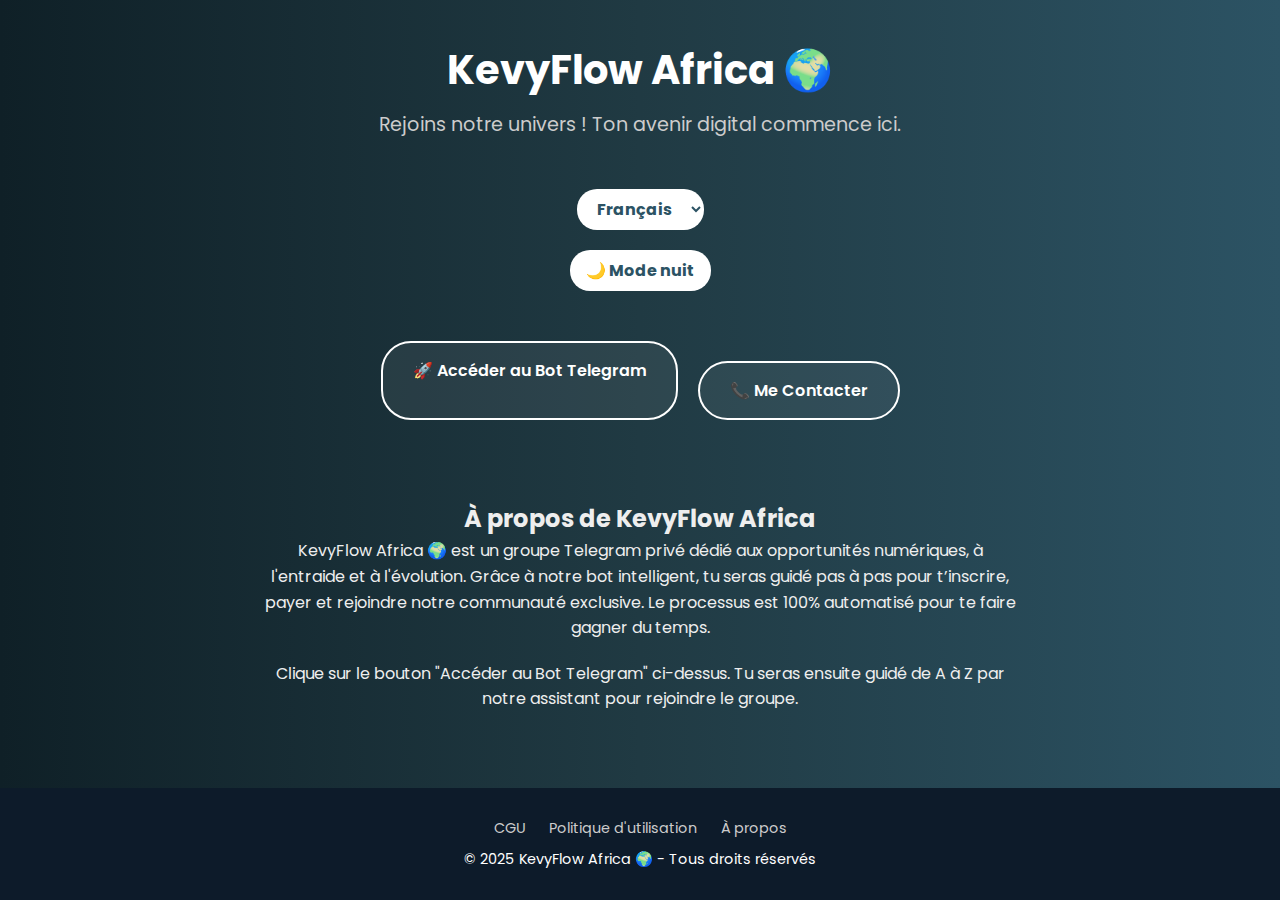
<file: index.html>
<!DOCTYPE html>
<html lang="fr">
<head>
  <meta charset="UTF-8" />
  <meta name="viewport" content="width=device-width, initial-scale=1.0" />
  <title>KevyFlow Africa 🌍</title>
  <link href="https://fonts.googleapis.com/css2?family=Poppins:wght@400;600&display=swap" rel="stylesheet" />
  <style>
    * {
      box-sizing: border-box;
      margin: 0;
      padding: 0;
      font-family: 'Poppins', sans-serif;
    }

    body {
      min-height: 100vh;
      background: linear-gradient(to right, #0f2027, #203a43, #2c5364);
      color: white;
      display: flex;
      flex-direction: column;
      transition: background 0.4s, color 0.4s;
    }

    body.dark {
      background: #121212;
      color: #f1f1f1;
    }

    header {
      padding: 40px 20px;
      text-align: center;
      animation: fadeIn 1s ease-in;
    }

    header h1 {
      font-size: 2.5em;
      margin-bottom: 10px;
    }

    header p {
      font-size: 1.2em;
      color: #ccc;
    }

    .buttons {
      margin: 40px auto;
      text-align: center;
      display: flex;
      flex-direction: column;
      gap: 20px;
    }

    .buttons a {
      background: #ffffff10;
      padding: 15px 30px;
      color: white;
      text-decoration: none;
      font-weight: 600;
      border: 2px solid white;
      border-radius: 30px;
      transition: 0.3s ease;
    }

    .buttons a:hover {
      background: white;
      color: #2c5364;
    }

    .about {
      max-width: 800px;
      margin: 40px auto;
      padding: 0 20px;
      text-align: center;
      line-height: 1.6;
      color: #eee;
    }

    footer {
      margin-top: auto;
      background: #0d1b2a;
      padding: 30px 10px;
      text-align: center;
      font-size: 0.9em;
    }

    footer a {
      color: #ccc;
      margin: 0 10px;
      text-decoration: none;
    }

    footer a:hover {
      text-decoration: underline;
    }

    .contact-button {
      display: inline-block;
      margin-top: 20px;
      background: #25D366;
      color: white;
      padding: 10px 20px;
      border-radius: 25px;
      text-decoration: none;
      font-weight: bold;
      transition: background 0.3s;
    }

    .contact-button:hover {
      background: #1da851;
    }

    #langSelect, #toggleTheme {
      margin: 10px auto;
      padding: 8px 16px;
      font-size: 1em;
      border-radius: 20px;
      border: none;
      cursor: pointer;
      background: white;
      color: #2c5364;
      font-weight: bold;
      display: block;
    }

    @keyframes fadeIn {
      from { opacity: 0; transform: translateY(-10px); }
      to { opacity: 1; transform: translateY(0); }
    }

    @media (min-width: 600px) {
      .buttons {
        flex-direction: row;
        justify-content: center;
      }
    }
  </style>
</head>
<body>
  <header>
    <h1 id="title">KevyFlow Africa 🌍</h1>
    <p id="subtitle">Rejoins notre univers ! Ton avenir digital commence ici.</p>
  </header>

  <select id="langSelect">
    <option value="fr">Français</option>
    <option value="en">English</option>
    <option value="es">Español</option>
    <option value="de">Deutsch</option>
  </select>

  <button id="toggleTheme">🌙 Mode nuit</button>

  <div class="buttons">
    <a id="botBtn" href="https://t.me/kevyfa_bot" target="_blank">🚀 Accéder au Bot Telegram</a>
    <a id="contactBtn" href="https://wa.me/qr/DLQCUHPIVBYLE1" target="_blank" class="contact-button">📞 Me Contacter</a>
  </div>

  <section class="about">
    <h2 id="aboutTitle">À propos de KevyFlow Africa</h2>
    <p id="aboutText1">
      KevyFlow Africa 🌍 est un groupe Telegram privé dédié aux opportunités numériques, à l'entraide et à l'évolution.  
      Grâce à notre bot intelligent, tu seras guidé pas à pas pour t’inscrire, payer et rejoindre notre communauté exclusive.
      Le processus est 100% automatisé pour te faire gagner du temps.
    </p>
    <p id="aboutText2" style="margin-top: 20px;">
      Clique sur le bouton "Accéder au Bot Telegram" ci-dessus. Tu seras ensuite guidé de A à Z par notre assistant pour rejoindre le groupe.
    </p>
  </section>

  <footer>
    <div>
      <a id="cguLink" href="#">CGU</a>
      <a id="privacyLink" href="#">Politique d'utilisation</a>
      <a id="aboutLink" href="#">À propos</a>
    </div>
    <p id="footerText" style="margin-top: 10px;">© 2025 KevyFlow Africa 🌍 - Tous droits réservés</p>
  </footer>

  <script>
    const translations = {
      fr: {
        subtitle: "Rejoins notre univers ! Ton avenir digital commence ici.",
        botBtn: "🚀 Accéder au Bot Telegram",
        contactBtn: "📞 Me Contacter",
        aboutTitle: "À propos de KevyFlow Africa",
        aboutText1: "KevyFlow Africa 🌍 est un groupe Telegram privé dédié aux opportunités numériques, à l'entraide et à l'évolution. Grâce à notre bot intelligent, tu seras guidé pas à pas pour t’inscrire, payer et rejoindre notre communauté exclusive. Le processus est 100% automatisé pour te faire gagner du temps.",
        aboutText2: "Clique sur le bouton \"Accéder au Bot Telegram\" ci-dessus. Tu seras ensuite guidé de A à Z par notre assistant pour rejoindre le groupe.",
        toggleTheme: "🌙 Mode nuit",
        cgu: "CGU",
        privacy: "Politique d'utilisation",
        about: "À propos",
        copyright: "© 2025 KevyFlow Africa 🌍 - Tous droits réservés"
      },
      en: {
        subtitle: "Join our world! Your digital future starts here.",
        botBtn: "🚀 Access the Telegram Bot",
        contactBtn: "📞 Contact Me",
        aboutTitle: "About KevyFlow Africa",
        aboutText1: "KevyFlow Africa 🌍 is a private Telegram group dedicated to digital opportunities, support, and growth. Our smart bot will guide you step by step to register, pay and join our exclusive community. The process is 100% automated to save you time.",
        aboutText2: "Click the \"Access the Telegram Bot\" button above. Our assistant will guide you step by step to join the group.",
        toggleTheme: "🌙 Night Mode",
        cgu: "Terms",
        privacy: "Privacy Policy",
        about: "About",
        copyright: "© 2025 KevyFlow Africa 🌍 - All rights reserved"
      },
      es: {
        subtitle: "¡Únete a nuestro universo! Tu futuro digital comienza aquí.",
        botBtn: "🚀 Acceder al Bot de Telegram",
        contactBtn: "📞 Contáctame",
        aboutTitle: "Acerca de KevyFlow Africa",
        aboutText1: "KevyFlow Africa 🌍 es un grupo privado de Telegram dedicado a las oportunidades digitales, la ayuda mutua y el crecimiento. Nuestro bot inteligente te guiará paso a paso para registrarte, pagar y unirte a nuestra comunidad exclusiva. El proceso es 100% automatizado para ahorrarte tiempo.",
        aboutText2: "Haz clic en el botón \"Acceder al Bot de Telegram\" arriba. Nuestro asistente te guiará paso a paso para unirte al grupo.",
        toggleTheme: "🌙 Modo noche",
        cgu: "Términos",
        privacy: "Política de uso",
        about: "Acerca de",
        copyright: "© 2025 KevyFlow Africa 🌍 - Todos los derechos reservados"
      },
      de: {
        subtitle: "Tritt unserer Welt bei! Deine digitale Zukunft beginnt hier.",
        botBtn: "🚀 Zum Telegram-Bot",
        contactBtn: "📞 Kontaktiere mich",
        aboutTitle: "Über KevyFlow Africa",
        aboutText1: "KevyFlow Africa 🌍 ist eine private Telegram-Gruppe für digitale Chancen, gegenseitige Hilfe und Wachstum. Unser intelligenter Bot führt dich Schritt für Schritt durch die Anmeldung, Bezahlung und den Beitritt zur exklusiven Community. Der Prozess ist 100 % automatisiert, um dir Zeit zu sparen.",
        aboutText2: "Klicke auf die Schaltfläche „Zum Telegram-Bot“ oben. Unser Assistent führt dich Schritt für Schritt durch den Beitritt zur Gruppe.",
        toggleTheme: "🌙 Nachtmodus",
        cgu: "Nutzungsbedingungen",
        privacy: "Datenschutz",
        about: "Über uns",
        copyright: "© 2025 KevyFlow Africa 🌍 - Alle Rechte vorbehalten"
      }
    };

    const langSelect = document.getElementById('langSelect');
    const subtitle = document.getElementById('subtitle');
    const botBtn = document.getElementById('botBtn');
    const contactBtn = document.getElementById('contactBtn');
    const aboutTitle = document.getElementById('aboutTitle');
    const aboutText1 = document.getElementById('aboutText1');
    const aboutText2 = document.getElementById('aboutText2');
    const toggleTheme = document.getElementById('toggleTheme');
    const cguLink = document.getElementById('cguLink');
    const privacyLink = document.getElementById('privacyLink');
    const aboutLink = document.getElementById('aboutLink');
    const footerText = document.getElementById('footerText');

    langSelect.addEventListener('change', () => {
      const lang = langSelect.value;
      const t = translations[lang];
      subtitle.textContent = t.subtitle;
      botBtn.textContent = t.botBtn;
      contactBtn.textContent = t.contactBtn;
      aboutTitle.textContent = t.aboutTitle;
      aboutText1.textContent = t.aboutText1;
      aboutText2.textContent = t.aboutText2;
      toggleTheme.textContent = t.toggleTheme;
      cguLink.textContent = t.cgu;
      privacyLink.textContent = t.privacy;
      aboutLink.textContent = t.about;
      footerText.textContent = t.copyright;
    });

    toggleTheme.addEventListener('click', () => {
      document.body.classList.toggle('dark');
    });
  </script>
</body>
</html>
</file>
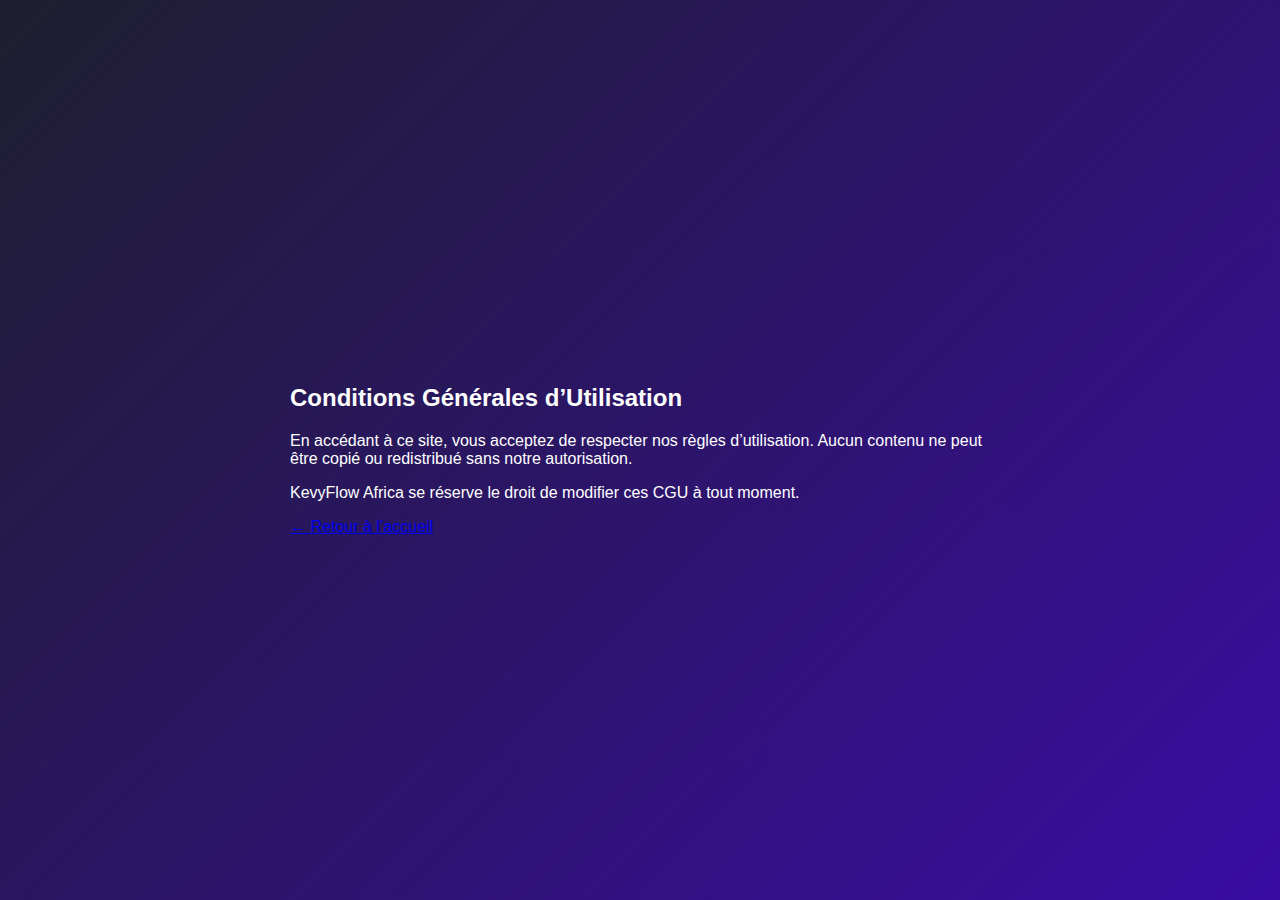
<file: cgu.html>
<!DOCTYPE html>
<html lang="fr">
<head>
  <meta charset="UTF-8">
  <title>CGU - KevyFlow Africa</title>
  <link rel="stylesheet" href="styles/main.css">
</head>
<body>
  <div class="page">
    <h2>Conditions Générales d’Utilisation</h2>
    <p>En accédant à ce site, vous acceptez de respecter nos règles d’utilisation. Aucun contenu ne peut être copié ou redistribué sans notre autorisation.</p>
    <p>KevyFlow Africa se réserve le droit de modifier ces CGU à tout moment.</p>
    <a href="index.html">← Retour à l’accueil</a>
  </div>
</body>
</html>
</file>
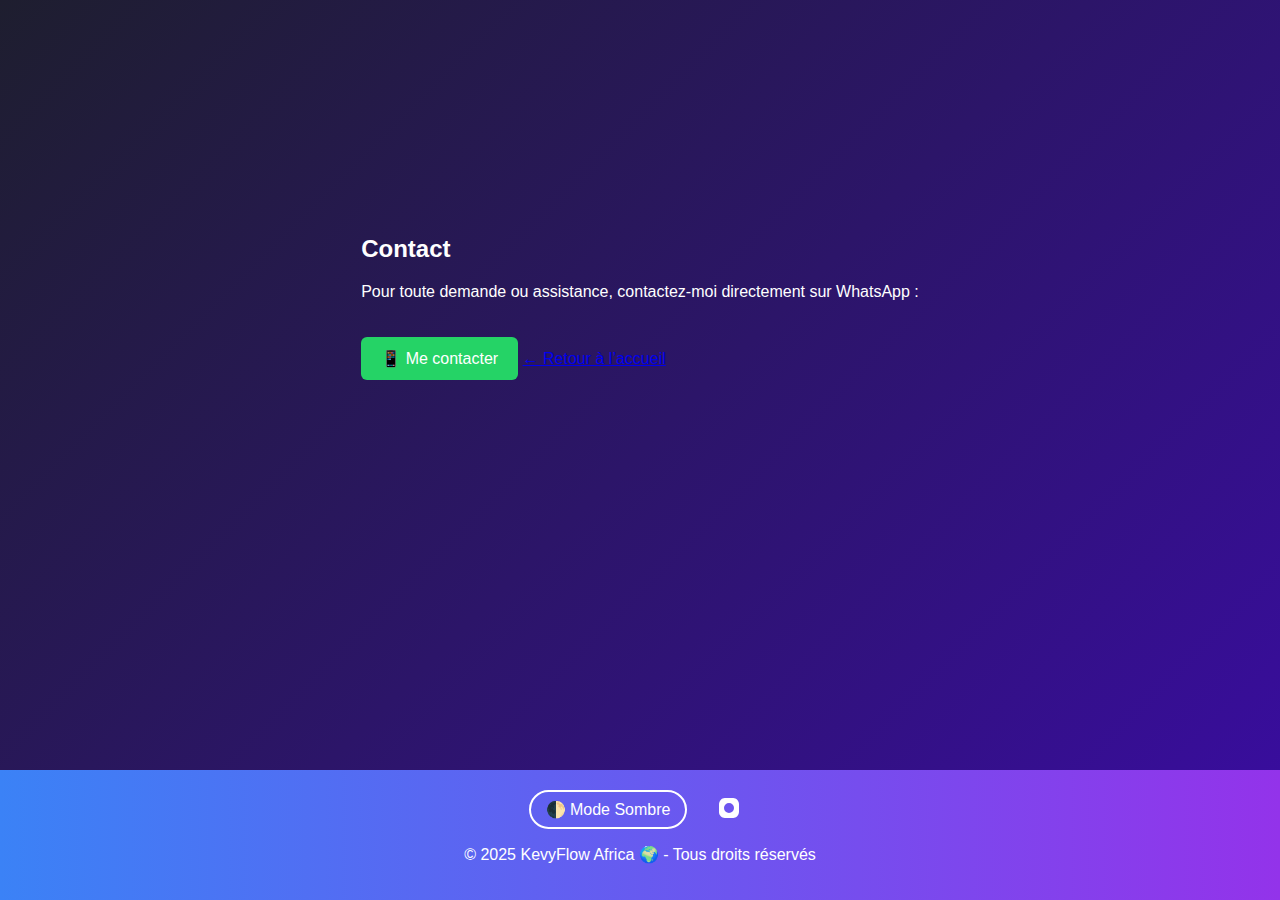
<file: contact.html>
<!DOCTYPE html>
<html lang="fr">
<head>
  <meta charset="UTF-8">
  <title>Contact - KevyFlow Africa</title>
  <link rel="stylesheet" href="styles/main.css">
</head>
<body>
  <div class="page">
    <h2>Contact</h2>
    <p>Pour toute demande ou assistance, contactez-moi directement sur WhatsApp :</p>
    <a href="https://wa.me/qr/DLQCUHPIVBYLE1" class="whatsapp-btn">📱 Me contacter</a>
    <a href="index.html">← Retour à l’accueil</a>
  </div>
<!-- Ajoute ce code dans le footer de ton HTML, à la place ou en complément de ton footer actuel -->

<footer class="footer">
  <div class="footer-content">
    <button id="toggleTheme" aria-label="Basculer le mode clair/sombre">🌓 Mode Sombre</button>
    <a href="https://www.instagram.com/kevy__k?igsh=eTBlNmF4YTlqdzhl" target="_blank" rel="noopener noreferrer" class="social-icon" aria-label="Instagram">
      <svg xmlns="http://www.w3.org/2000/svg" width="24" height="24" fill="currentColor" viewBox="0 0 24 24">
        <path d="M7.75 2h8.5C19.216 2 22 4.784 22 8.25v7.5C22 19.216 19.216 22 16.25 22h-8.5C4.784 22 2 19.216 2 16.25v-7.5C2 4.784 4.784 2 7.75 2zM12 7a5 5 0 100 10 5 5 0 000-10zm5.5-1.5a1.5 1.5 0 11-3 0 1.5 1.5 0 013 0z"/>
      </svg>
    </a>
  </div>
  <p>© 2025 KevyFlow Africa 🌍 - Tous droits réservés</p>
</footer>

<style>
  .footer {
    background: linear-gradient(90deg, #3b82f6, #9333ea);
    color: white;
    text-align: center;
    padding: 20px 10px;
    font-family: 'Segoe UI', Tahoma, Geneva, Verdana, sans-serif;
  }
  .footer-content {
    display: flex;
    justify-content: center;
    align-items: center;
    gap: 20px;
    margin-bottom: 10px;
  }
  .social-icon svg {
    fill: white;
    transition: fill 0.3s;
    cursor: pointer;
  }
  .social-icon:hover svg {
    fill: #facc15; /* jaune doré au hover */
  }
  #toggleTheme {
    background: transparent;
    border: 2px solid white;
    color: white;
    padding: 8px 15px;
    border-radius: 25px;
    cursor: pointer;
    font-size: 1rem;
    transition: background-color 0.3s, color 0.3s;
  }
  #toggleTheme:hover {
    background-color: white;
    color: #3b82f6;
  }

  /* Dark mode styles */
  body.dark-mode {
    background: #121212;
    color: #f0f0f0;
  }
</style>

<script>
  const toggleBtn = document.getElementById('toggleTheme');

  // Appliquer le thème stocké ou par défaut
  if (localStorage.getItem('theme') === 'dark') {
    document.body.classList.add('dark-mode');
    toggleBtn.textContent = '☀️ Mode Clair';
  }

  toggleBtn.addEventListener('click', () => {
    document.body.classList.toggle('dark-mode');
    if (document.body.classList.contains('dark-mode')) {
      toggleBtn.textContent = '☀️ Mode Clair';
      localStorage.setItem('theme', 'dark');
    } else {
      toggleBtn.textContent = '🌓 Mode Sombre';
      localStorage.setItem('theme', 'light');
    }
  });
</script>
</body>
</html>
</file>
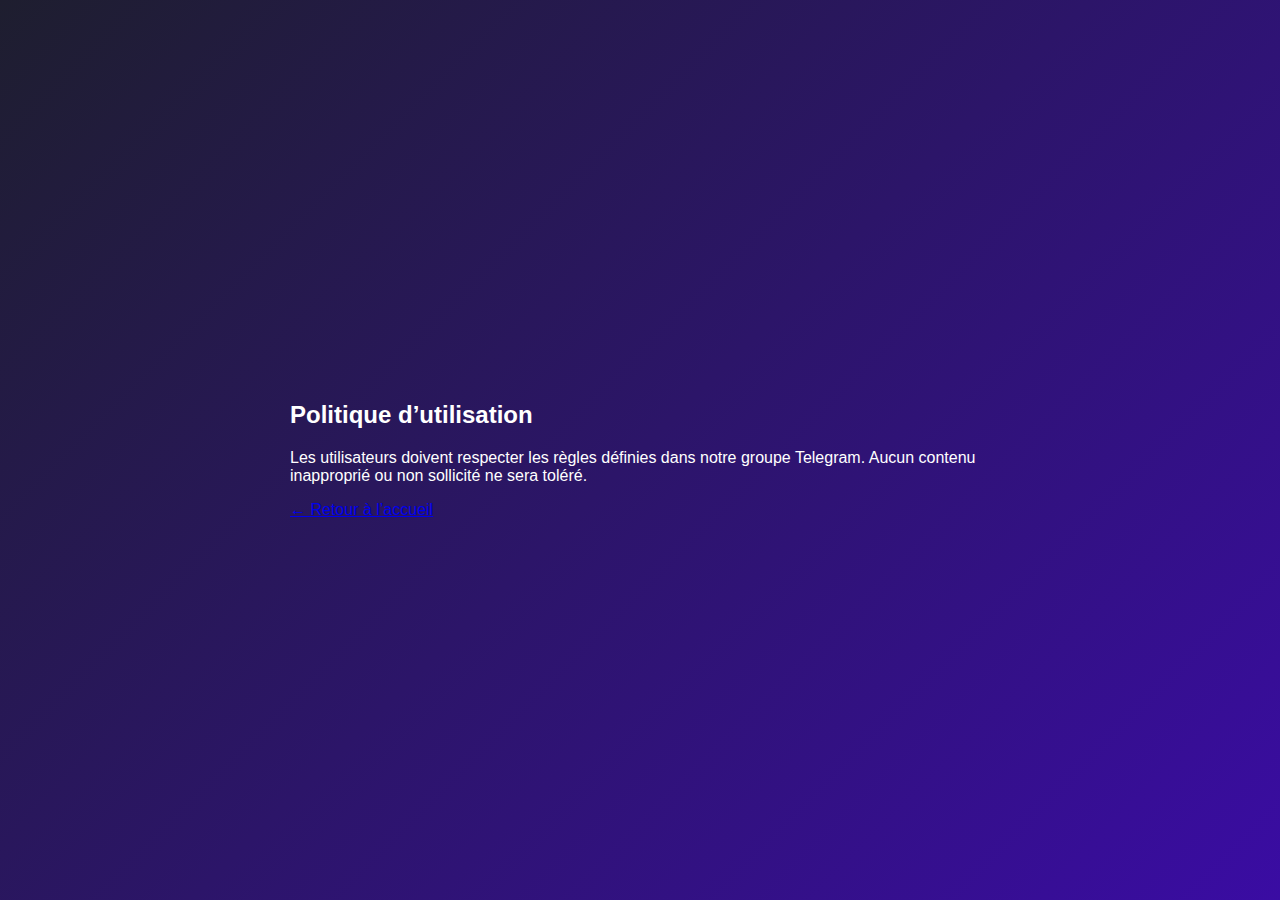
<file: politique.html>
<!DOCTYPE html>
<html lang="fr">
<head>
  <meta charset="UTF-8">
  <title>Politique d’utilisation - KevyFlow Africa</title>
  <link rel="stylesheet" href="styles/main.css">
</head>
<body>
  <div class="page">
    <h2>Politique d’utilisation</h2>
    <p>Les utilisateurs doivent respecter les règles définies dans notre groupe Telegram. Aucun contenu inapproprié ou non sollicité ne sera toléré.</p>
    <a href="index.html">← Retour à l’accueil</a>
  </div>
</body>
</html>
</file>
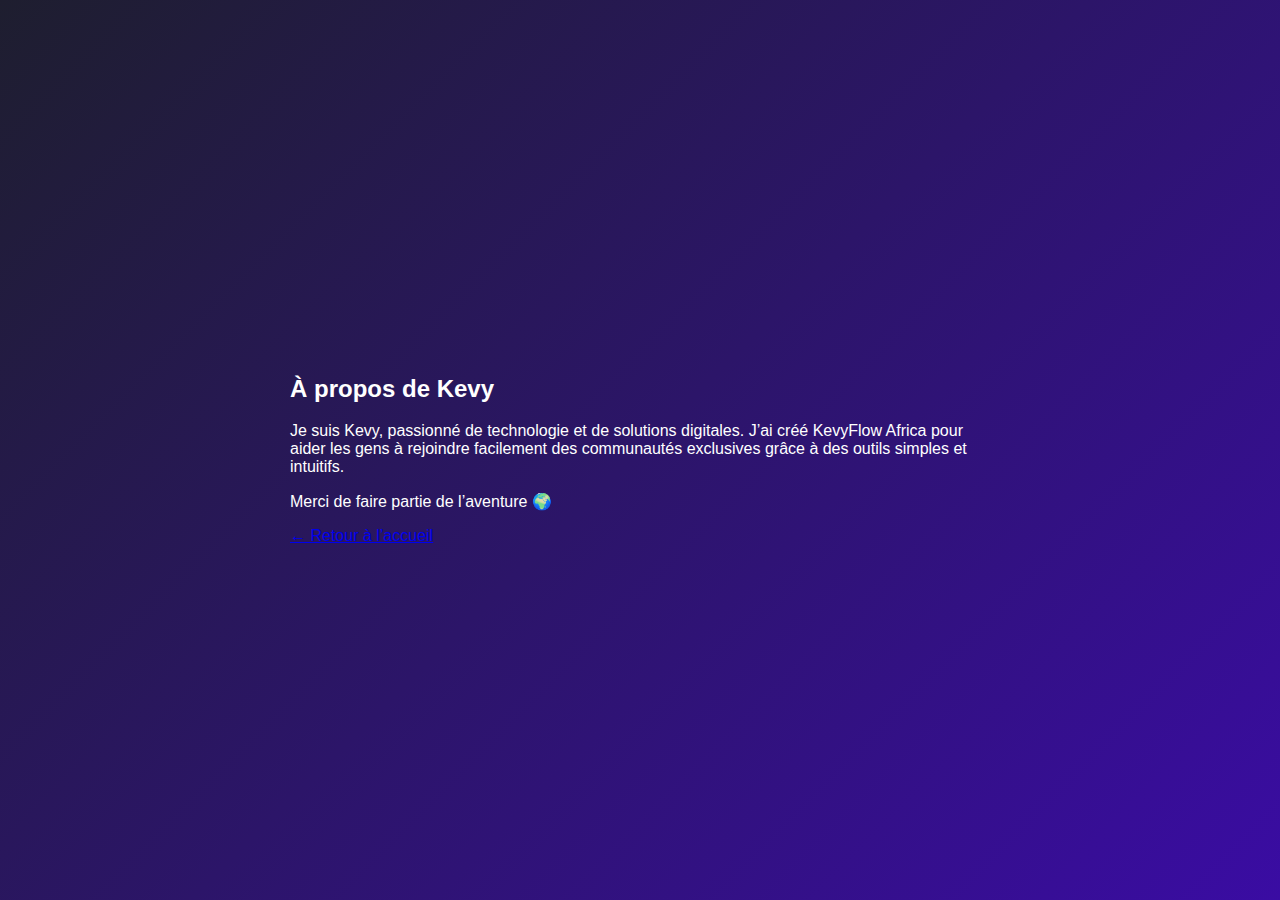
<file: à-propos.html>
<!DOCTYPE html>
<html lang="fr">
<head>
  <meta charset="UTF-8">
  <title>À propos - KevyFlow Africa</title>
  <link rel="stylesheet" href="styles/main.css">
</head>
<body>
  <div class="page">
    <h2>À propos de Kevy</h2>
    <p>Je suis Kevy, passionné de technologie et de solutions digitales. J’ai créé KevyFlow Africa pour aider les gens à rejoindre facilement des communautés exclusives grâce à des outils simples et intuitifs.</p>
    <p>Merci de faire partie de l’aventure 🌍</p>
    <a href="index.html">← Retour à l’accueil</a>
  </div>
</body>
</html>
</file>
<file: styles/main.css>
body {
  margin: 0;
  font-family: 'Segoe UI', sans-serif;
  background: linear-gradient(135deg, #1e1e2f, #3a0ca3);
  color: #fff;
  display: flex;
  flex-direction: column;
  min-height: 100vh;
}

.hero {
  text-align: center;
  padding: 60px 20px;
}

.hero h1 {
  font-size: 2.8rem;
  margin-bottom: 15px;
  animation: fadeIn 2s ease;
}

.hero p {
  font-size: 1.2rem;
  margin-bottom: 30px;
}

button {
  background-color: #00bfa6;
  color: white;
  border: none;
  padding: 15px 30px;
  font-size: 1rem;
  border-radius: 8px;
  cursor: pointer;
  transition: 0.3s;
}

button:hover {
  background-color: #01a08c;
}

.note {
  margin-top: 15px;
  font-style: italic;
  opacity: 0.9;
}

.page {
  padding: 40px 20px;
  max-width: 700px;
  margin: auto;
}

footer {
  margin-top: auto;
  background-color: rgba(0, 0, 0, 0.2);
  padding: 20px;
  text-align: center;
}

footer a {
  color: #ddd;
  margin: 0 10px;
  text-decoration: none;
}

footer a:hover {
  text-decoration: underline;
}

.whatsapp-btn {
  display: inline-block;
  margin-top: 20px;
  background-color: #25d366;
  color: white;
  padding: 12px 20px;
  text-decoration: none;
  border-radius: 6px;
}

@keyframes fadeIn {
  from { opacity: 0; transform: translateY(-20px); }
  to   { opacity: 1; transform: translateY(0); }
}
</file>
